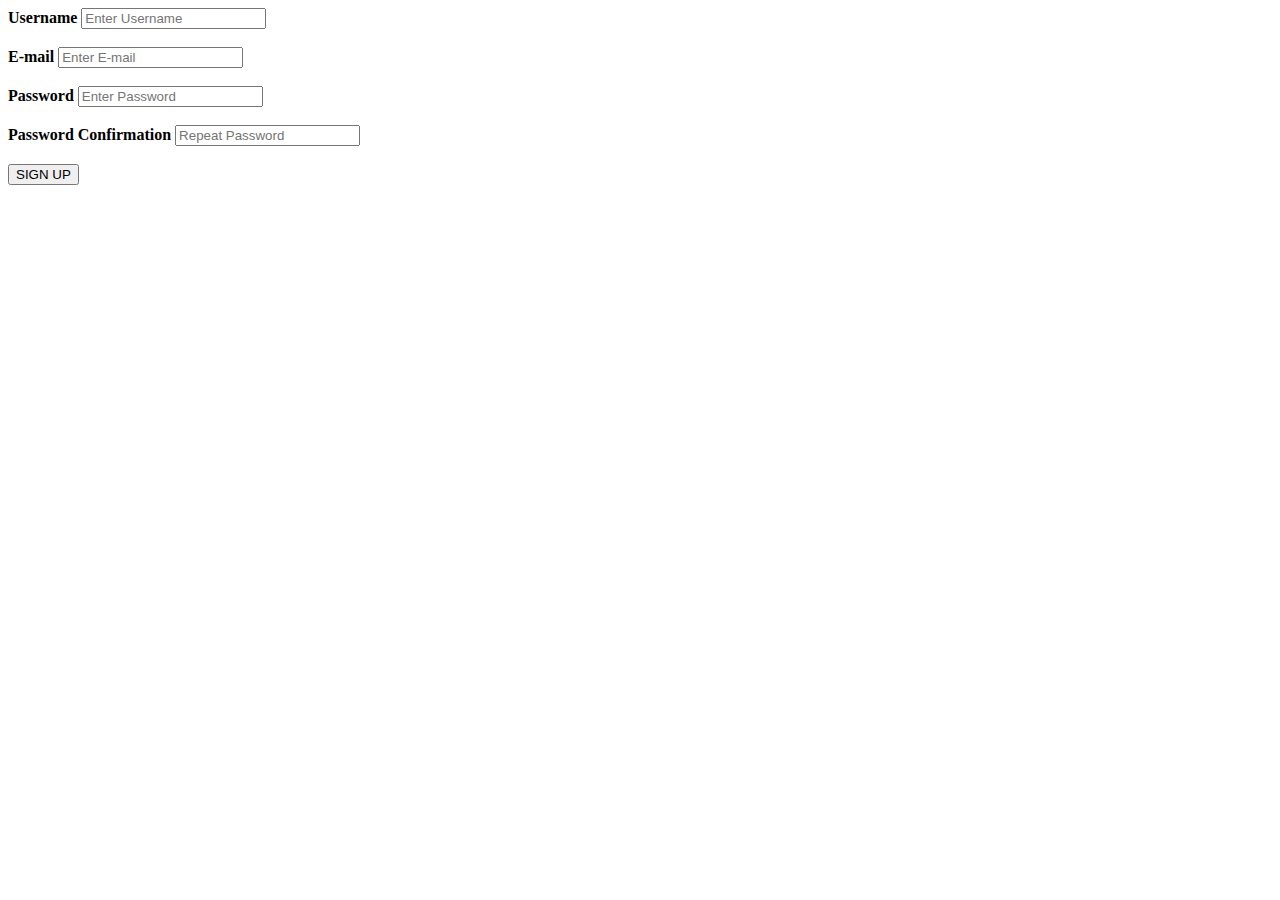
<file: signup.html>
<!DOCTYPE html>
<html lang="en">
<head>
    <meta charset="UTF-8">
    <meta http-equiv="X-UA-Compatible" content="IE=edge">
    <meta name="viewport" content="width=device-width, initial-scale=1.0">
    <title>Sign Up</title>
   
   
</head>
<body>
    <form action="includes/signup.inc.php" method="post">
        <div class="container">
          <label><b>Username</b></label>
          <input type="text" placeholder="Enter Username" name="uname" required>
           <br>
		   <br>
          <label><b>E-mail</b></label>
          <input type="email" placeholder="Enter E-mail" name="mail" required>
           <br>
		   <br>
          <label ><b>Password</b></label>
          <input type="password" placeholder="Enter Password" name="psw" required>
           <br>
		   <br>
          <label><b>Password Confirmation</b></label>
          <input type="password" placeholder="Repeat Password" name="pswr" required>
           <br>
		   <br>
          <input type="submit" name="signup" value="SIGN UP">
        </div>
        
        
      </form>
</body>
</html>
</file>
